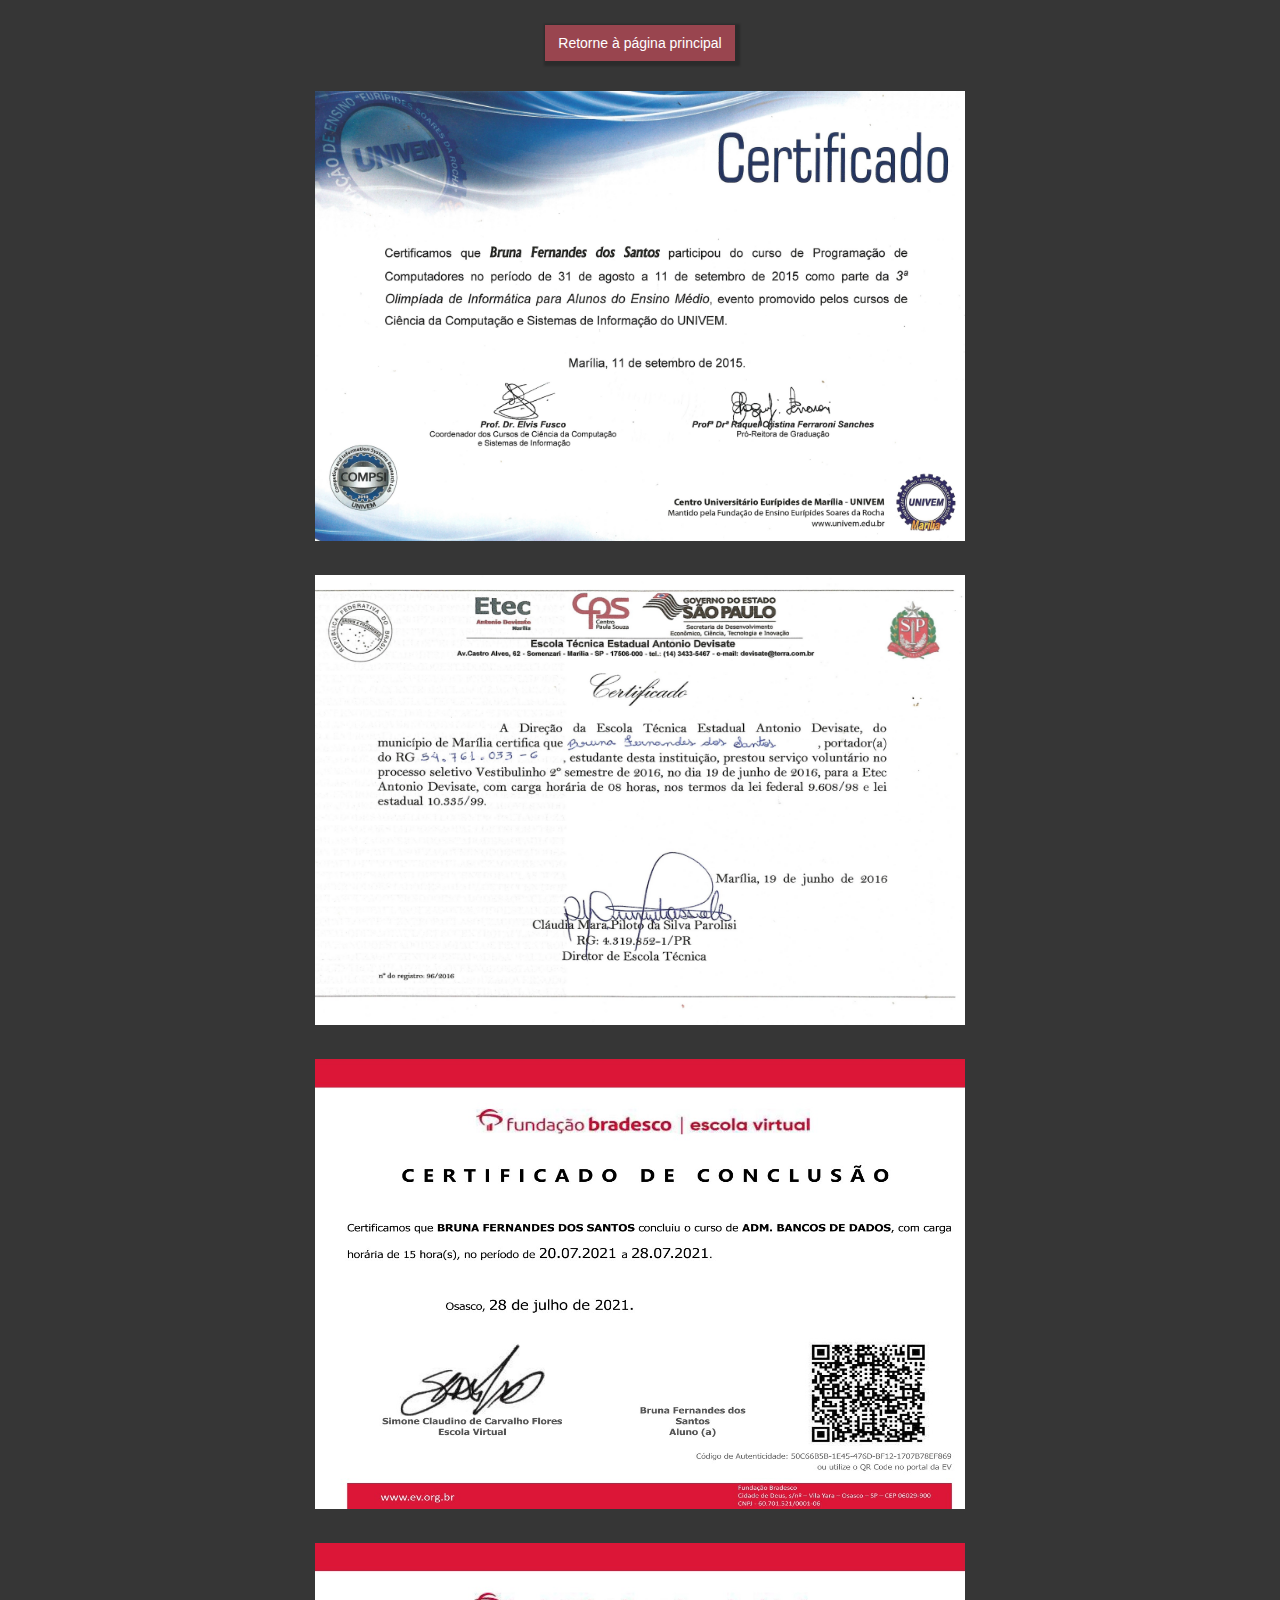
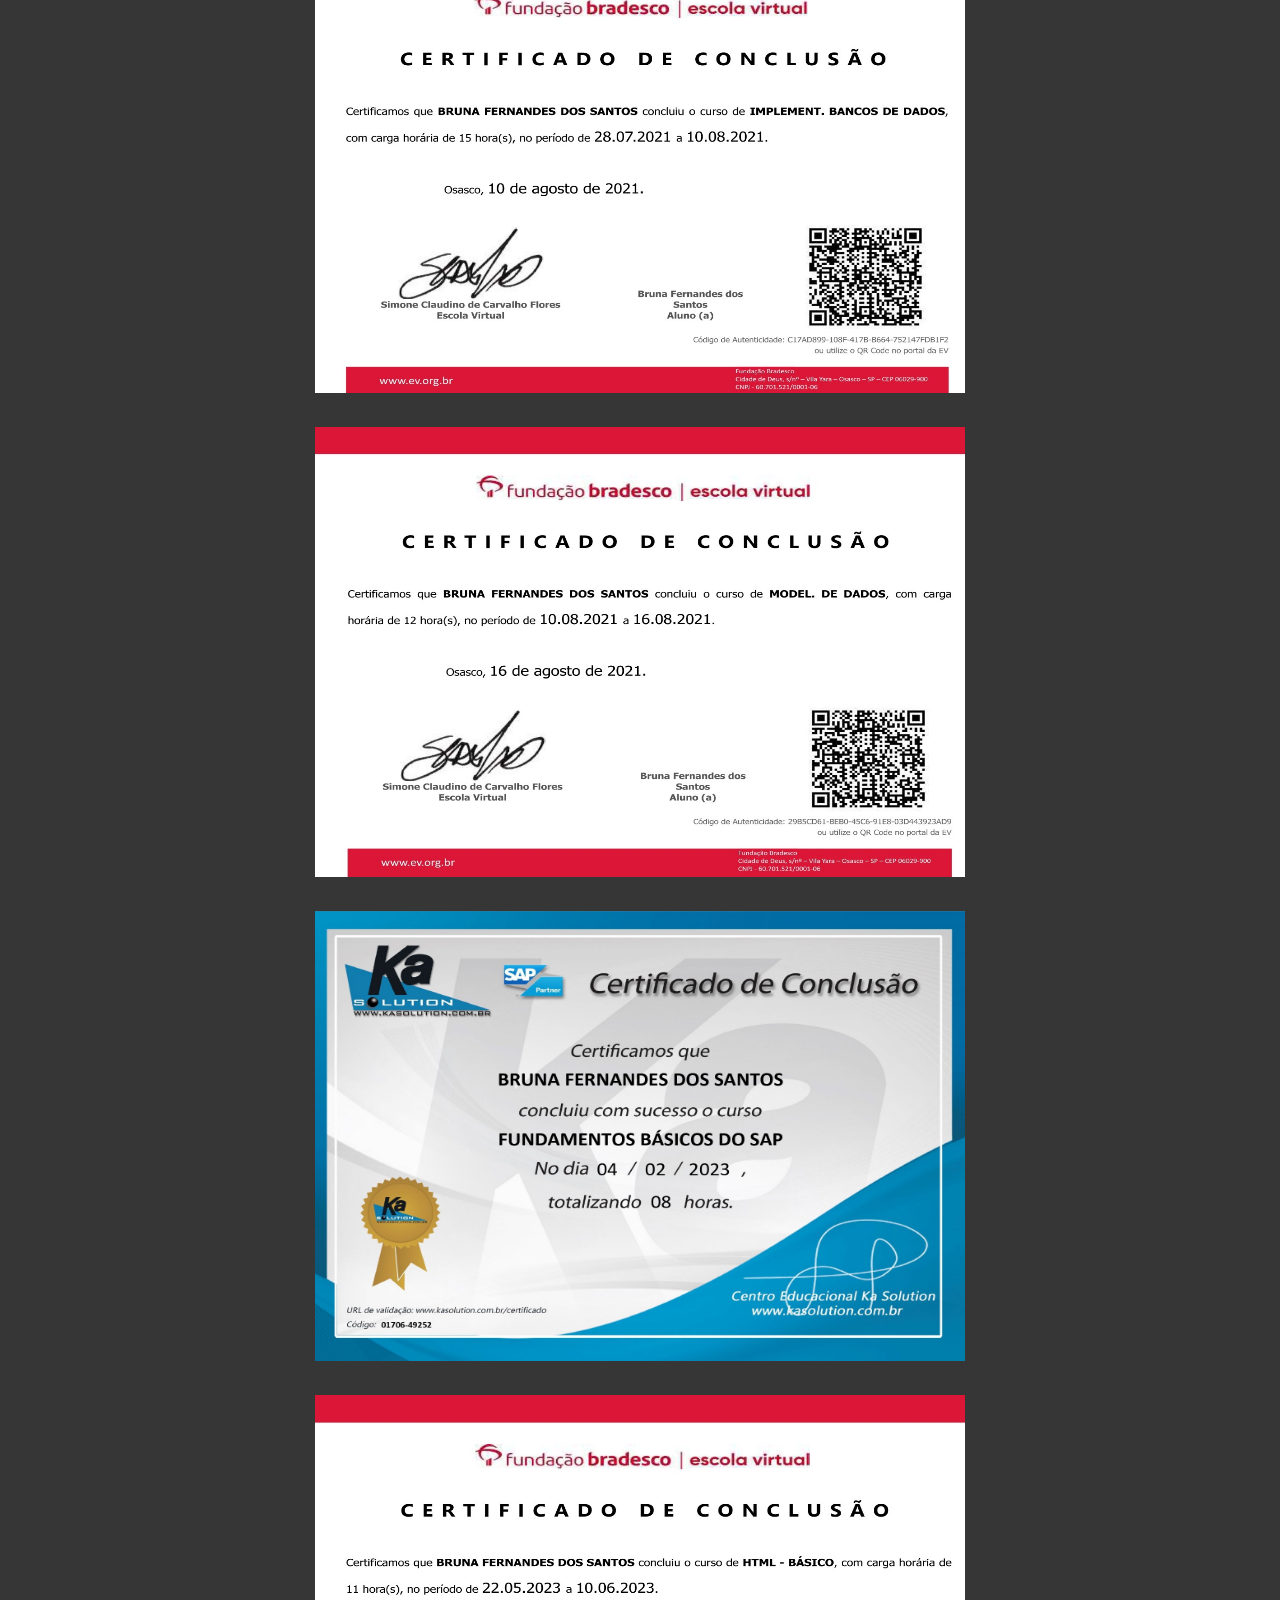
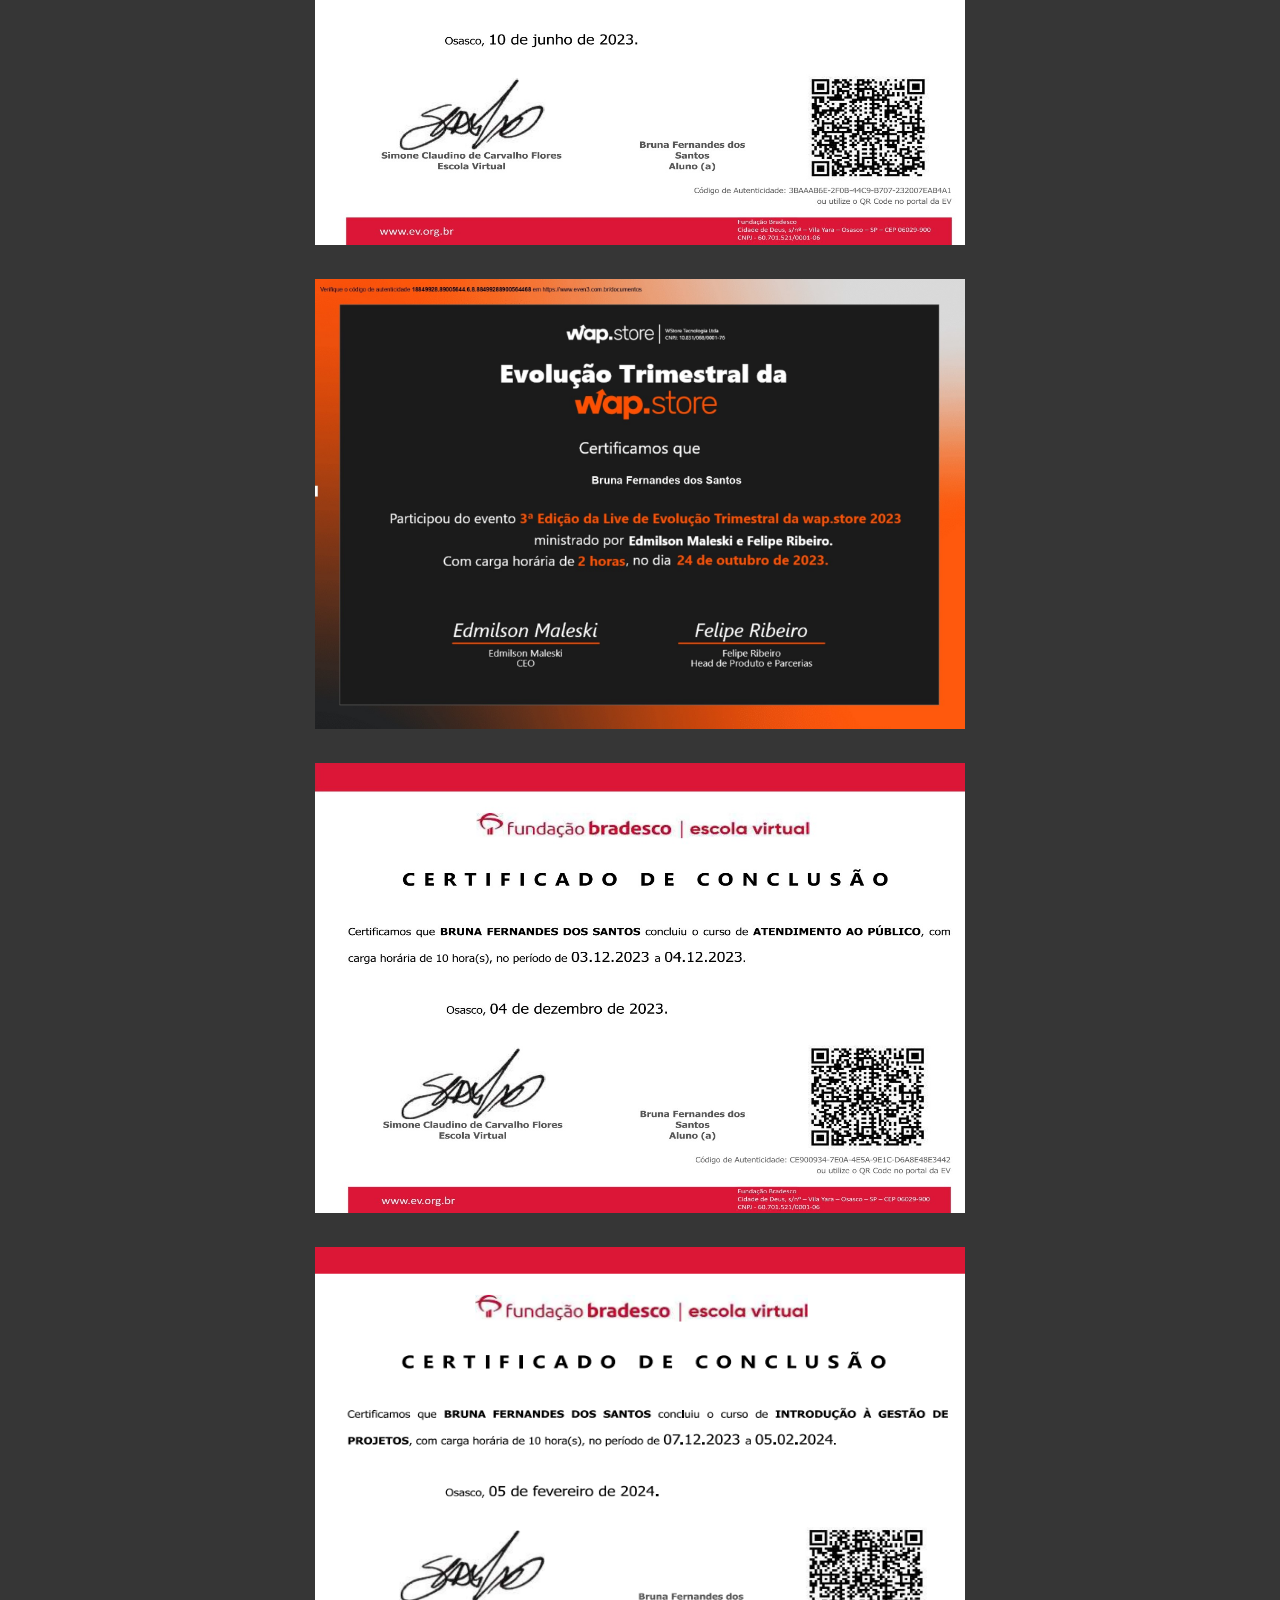
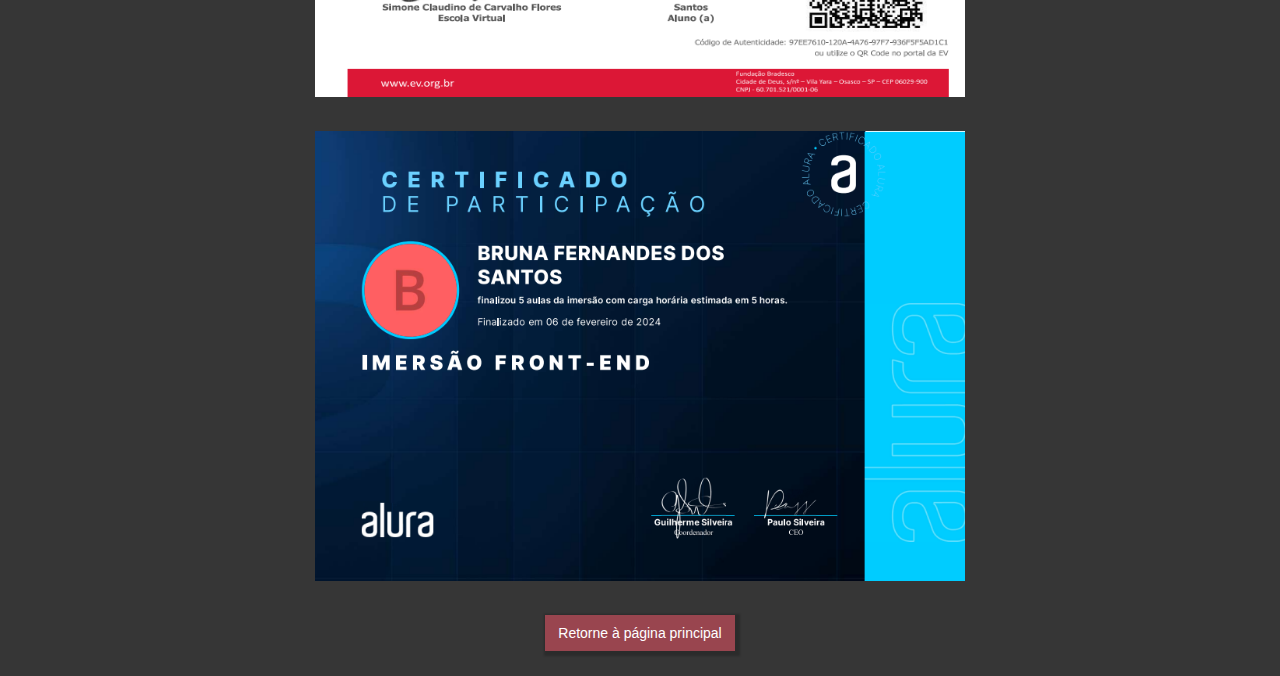
<file: certification.html>
<!DOCTYPE html>
<html lang="pt-BR">
<head>
    <meta charset="UTF-8">
    <meta name="viewport" content="width=device-width, initial-scale=1.0">
    <meta name="description" content="Minhas certificações.">
    <meta name="keywords" content="CERTIFICADOS">

    <title>Certificados</title>

    <link rel="icon" type="image/x-icon" href="img/favicon.ico">

    <link rel="stylesheet" href="https://stackpath.bootstrapcdn.com/bootstrap/4.1.3/css/bootstrap.min.css" integrity="sha384-MCw98/SFnGE8fJT3GXwEOngsV7Zt27NXFoaoApmYm81iuXoPkFOJwJ8ERdknLPMO" crossorigin="anonymous">
    <link rel="stylesheet" type="text/css" href="css/style.css"/>
    <link rel="stylesheet" type="text/css" href="css/media-queries.css"/>

</head>
<body style="background-color: #363636;">
    
    <div class="container d-flex flex-row align-items-center justify-content-center">
        <div class="container row justify-content-center">
            <div class="botao-index col-md-12 col-sm-12 col-lg-12 col-xl-12">
                <a href="index.html"><button class="view-certification">Retorne à página principal</button></a>
            </div>
        </div>
    </div>

    <div class="d-flex justify-content-center">
        <div class="justify-content-center">
            <div class="container-cert row justify-content-center">

                <div class="col-md-12 col-sm-12 col-lg-12 col-xl-12">
                <img class="certificado-img2" src="img/programacao_computadores.png" alt="">
                </div>

                <div class="col-md-12 col-sm-12 col-lg-12 col-xl-12">
                <img class="certificado-img" src="img/servico_voluntario.png" alt="">
                </div>

                <!--<div class="col-md-12 col-sm-12 col-lg-12 col-xl-12">
                <img class="certificado-img" src="img/servico_voluntario.png" alt="">
                </div>-->

                <div class="col-md-12 col-sm-12 col-lg-12 col-xl-12">
                <img class="certificado-img" src="img/adm_bd.jpg" alt="">
                </div>

                <div class="col-md-12 col-sm-12 col-lg-12 col-xl-12">
                <img class="certificado-img" src="img/implement_bd.jpg" alt="">
                </div>
           
                <div class="col-md-12 col-sm-12 col-lg-12 col-xl-12">
                <img class="certificado-img" src="img/model_dados.jpg" alt="">
                </div>
            
                <div class="col-md-12 col-sm-12 col-lg-12 col-xl-12">
                <img class="certificado-img" src="img/sap.jpg" alt="">
                </div>
            
                <div class="col-md-12 col-sm-12 col-lg-12 col-xl-12">
                <img class="certificado-img" src="img/html.jpg" alt="">
                </div>
            
                <div class="col-md-12 col-sm-12 col-lg-12 col-xl-12">
                <img class="certificado-img" src="img/wap_store.jpg" alt="">
                </div>
            
                <div class="col-md-12 col-sm-12 col-lg-12 col-xl-12">
                <img class="certificado-img" src="img/atendimento.jpg" alt="">
                </div>
           
                <div class="col-md-12 col-sm-12 col-lg-12 col-xl-12">
                <img class="certificado-img" src="img/gestao_projetos.png" alt="">
                </div>
            
                <div class="col-md-12 col-sm-12 col-lg-12 col-xl-12">
                <img class="certificado-img3" src="img/imersao_alura.png" alt="">
                </div>

            </div>
        </div>
    </div>

    <div class="container d-flex flex-row align-items-center justify-content-center">
        <div class="container row justify-content-center">
            <div class="botao-index2 col-md-12 col-sm-12 col-lg-12 col-xl-12">
                <a href="index.html"><button class="view-certification">Retorne à página principal</button></a>
            </div>
        </div>
    </div>

</body>
</html>
</file>
<file: css/style.css>
body {
    overflow-x: hidden;
}

.item2 {
    margin-top: 50px;
}

#titulo {
    color: #99454F;
    font-weight: 700;
    font-size: 32px;
    text-shadow: 0.5px 0.5px 1px #0c0c0c;
}

#cargo {
    color: #fff;
}

#sobre {
    color: #fff;
}

#botao {
    background-color: #99454F;
    color: #fff;
    border: none;
    font-size: 14px;
    padding: 10px 15px 10px 15px;
    font-weight: 500;
    cursor: pointer;
    box-shadow: 2px 2px 2px 3px rgba(0, 0, 0, 0.2);
}

#container2 {
    margin-top: 5px;
}

#container5 {
    margin-top: 25px;
}

#container4 {
    margin-top: 0;
}

.fundo {
    background-image: linear-gradient(to left, rgba(54, 54, 54), rgba(54, 54, 54) 50%, rgb(65, 65, 65) 50%, rgb(65, 65, 65) 100%, rgba(54, 54, 54) 100%);
    height: 100%;
    margin-top: 80px;
    padding-bottom: 30px;
}

#icone {
    height: 50px;
    width: 50px;
    font-size: 40px;
    text-shadow: 0.5px 0.5px 1px #0c0c0c;
}

.flex-item1 {
    background-color: #414141;
    padding: 15px 20px 15px 20px;
    color: #fff;
    box-shadow: 2px 2px 2px 3px rgba(0, 0, 0, 0.2);
}

.flex-item2 {
    background-color: #99454F;
    margin-left: 10px;
    padding: 15px 20px 15px 20px;
    color: #fff;
    box-shadow: 2px 2px 2px 3px rgba(0, 0, 0, 0.2);
    margin-top: 10px;
    margin-bottom: 10px;
}

.flex-item3 {
    background-color: #414141;
    margin-left: 10px;
    padding: 15px 20px 15px 20px;
    color: #fff;
    box-shadow: 2px 2px 2px 3px rgba(0, 0, 0, 0.2);
}

.flex-item4 {
    background-color: #99454F;
    padding: 15px 20px 15px 20px;
    color: #fff;
    box-shadow: 2px 2px 2px 3px rgba(0, 0, 0, 0.2);
}

.flex-item5 {
    background-color: #414141;
    margin-left: 10px;
    padding: 15px 20px 15px 20px;
    color: #fff;
    box-shadow: 2px 2px 2px 3px rgba(0, 0, 0, 0.2);
    margin-top: 10px;
    margin-bottom: 10px;
}

#container3 {
    margin-top: 80px;
}

#cards {
    margin-top: 20px;
    padding-left: 20px;
    padding-right: 20px;
}

#cards2 {
    margin-top: 20px;
    padding-left: 20px;
    padding-right: 20px;
}

.f-item1 {
    color: #fff;
    text-align: center;
    padding-top: 70px;
}

.f-item2 {
    background-color: #414141;
    color: #fff;
    box-shadow: 2px 2px 2px 3px rgba(0, 0, 0, 0.2);
    text-align: center;
    padding-top: 20px;
}

.escrita {
    color: #fff;
}

.view {
    background-color: #99454F;
    color: #fff;
    border: none;
    padding: 10px 5px 10px 5px;
    font-size: 14px;
    width: 100px;
    box-shadow: 2px 2px 2px 3px rgba(0, 0, 0, 0.2);
    cursor: pointer;
}

.botao-projetos {
    text-align: right;
    margin-top: 50px;
}

.botao-certificacao {
    text-align: right;
    margin-top: 30px;
}

#imagem-c {
    height: 270px;
    width: 400px;
}

.fundo-certificado {
    height: 270px;
    width: 400px;
    padding: 15px;
}

.certificado {
    background-color: #414141;
    height: 300px;
    width: 680px;
    text-align: center;
    padding-top: 15px;
    box-shadow: 2px 2px 2px 3px rgba(0, 0, 0, 0.2);
    color: #fff;
}

.container-experiencia {
    margin-top: 30px;
}

#container-projeto {
    margin-top: 30px;
}

#container-descricao {
    margin-top: 10px;
}

#project {
    background-color: #414141;
    margin-top: 50px;
    box-shadow: 2px 2px 2px 3px rgba(0, 0, 0, 0.2);
    padding: 30px;
}

#menu-final {
    color: #fff;
    font-size: 12px;
    margin-top: 50px;
    cursor: pointer;
    text-align: center;
    padding-left: 360px;
    padding-right: 360px;
    padding-bottom: 20px;
}

.rodape {
    background-color: #414141;
    height: 80px;
    box-shadow: 2px 2px 2px 3px rgba(0, 0, 0, 0.2);
}

.icone-rodape1 {
    font-size: 28px;
    color: #fff;
    cursor: pointer;
    text-shadow: 0.5px 0.5px 1px #0c0c0c;
}

.footer-item1 {
    margin-top: 30px;
    text-align: left;
    color: #fff;
}

.footer-item2 {
    margin-top: 30px;
    text-align: center;
    color: #fff;
}

.footer-item3 {
    margin-top: 30px;
    text-align: right;
    color: #fff;
}

.icone-rodape2 {
    margin-left: 10px;
    font-size: 28px;
    color: #fff;
    cursor: pointer;
    text-shadow: 0.5px 0.5px 1px #0c0c0c;
}

.icone-rodape3 {
    margin-left: 10px;
    font-size: 28px;
    color: #fff;
    cursor: pointer;
    text-shadow: 0.5px 0.5px 1px #0c0c0c;
}

#cinco {
    font-size: 70px;
    font-weight: 700;
    text-shadow: 0.5px 0.5px 1px #0c0c0c;
}

.copy {
    font-size: 15px;
}

#titulo-certificado {
    color: #fff;
    font-weight: 700;
    font-size: 20px;
}

#icon-cert {
    margin-left: 320px;
    text-shadow: 0.5px 0.5px 1px #0c0c0c;
    color: #99454F;
    font-size: 30px;
}

.data-certificado {
    color: #fff;
    font-size: 12px;
    text-shadow: 0.5px 0.5px 1px #0c0c0c;
    font-weight: 600;
}

.instituicao {
    color: #fff;
    font-size: 12px;
    text-shadow: 0.5px 0.5px 1px #0c0c0c;
    font-weight: 600;
}

#icon-ling1 {
    color: #fff;
    font-size: 30px;
    text-shadow: 0.5px 0.5px 1px #0c0c0c;
}

#icon-ling2 {
    color: #fff;
    font-size: 30px;
    text-shadow: 0.5px 0.5px 1px #0c0c0c;
}

#icon-ling3 {
    color: #fff;
    font-size: 30px;
    text-shadow: 0.5px 0.5px 1px #0c0c0c;
}

#icon-ling4 {
    color: #fff;
    font-size: 30px;
    text-shadow: 0.5px 0.5px 1px #0c0c0c;
}

#icon-ling5 {
    color: #fff;
    font-size: 30px;
    text-shadow: 0.5px 0.5px 1px #0c0c0c;
}

#icon-ling6 {
    color: #fff;
    font-size: 30px;
    text-shadow: 0.5px 0.5px 1px #0c0c0c;
}

#icon-ling7 {
    color: #fff;
    font-size: 30px;
    text-shadow: 0.5px 0.5px 1px #0c0c0c;
}

#animation {
    padding-left: 28px;
    position: absolute;
    text-align: center;
}

.icones-parte1 {
    margin-bottom: 50px;
}

.item1 {
    margin-top: 50px;
}

#imagem-home {
    padding-right: 20px;
}

.icones-parte2 {
    margin-bottom: 110px;
}

.icones-parte3 {
    margin-bottom: 170px;
}

.icones-parte4 {
    margin-bottom: 150px;
}

.icones-parte5 {
    margin-bottom: 100px;
}

.icones-parte6 {
    margin-top: 120px;
}

.icones-parte7 {
    margin-top: 200px;
}

.habilidades ul li {
    font-size: 15px;
    text-align: left;
}

a {
    color: #fff;
}

a:hover {
    color: #fff;
}

.certificado-img {
    height: 450px;
    width: 650px;
    margin-top: 30px;
}

.certificado-img2 {
    height: 450px;
    width: 650px;
    margin-top: 30px;
}

.certificado-img3 {
    height: 450px;
    width: 650px;
    margin-top: 30px;
    margin-bottom: 30px;
}

.container-cert {
    align-items: center;
    text-align: center;
}

.arrow {
    font-size: 30px;
    color: #fff;
    text-align: center;
}

#arrow-left {
    padding-right: 30px;
}

#arrow-right {
    padding-left: 30px;
}

.view-certification {
    background-color: #99454F;
    color: #fff;
    border: none;
    padding: 10px 5px 10px 5px;
    font-size: 14px;
    width: 190px;
    box-shadow: 2px 2px 2px 3px rgba(0, 0, 0, 0.2);
    cursor: pointer;
}

.botao-index {
    text-align: center;
    margin-top: 25px;
}

.botao-index2 {
    text-align: center;
    margin-bottom: 25px;
}

.arrow-left-right {
    padding-top: 20px;
}
</file>
<file: css/media-queries.css>
@media screen and (max-width: 1235px) {
    html, body {
        overflow-x: hidden;
    }

    .f-item1 {
        padding-top: 0;
        margin-bottom: 40px;
    }

    .flex-item1 {
        margin-left: 10px;
        margin-right: 10px;
    }

    .flex-item2 {
        margin-top: 15px;
        margin-left: 10px;
        margin-right: 10px;
    }

    .flex-item3 {
        margin-top: 5px;
        margin-left: 10px;
        margin-right: 10px;
    }

    .flex-item4 {
        margin-left: 10px;
        margin-right: 10px;
    }

    .flex-item5 {
        margin-top: 15px;
        margin-bottom: 0;
        padding-bottom: 0;
        margin-left: 10px;
        margin-right: 10px;
    }

    #parte1 {
        padding: 50px;
        margin-right: 20px;
    }
    
    #parte2 {
        margin-right: 100px;
    }

    .fundo {
        background-image: linear-gradient(to left, rgba(54, 54, 54), rgba(54, 54, 54) 50%, rgb(54, 54, 54) 50%, rgb(54, 54, 54) 100%, rgba(54, 54, 54) 100%);
        margin-top: 10px;
    }

    #cards {
        margin-top: 0;
        padding-left: 0;
        padding-right: 0;
    }

    #cards2 {
        margin-top: 0;
        padding-left: 0;
        padding-right: 0;
    }

    #project {
        margin-left: 7px;
        margin-bottom: 30px;
    }

    .footer-item1 {
        text-align: center;
        margin-top: 0;
    }
    
    .footer-item2 {
        text-align: center;
        margin-top: 20px;
    }
    
    .footer-item3 {
        text-align: center;
        margin-top: 20px;
    }

    .rodape {
        height: 160px;
        padding-top: 25px;
        margin-top: 20px;
    }

    #menu-final {
        display: none;
    }

    .botao-projetos {
        text-align: center;
    }

    .botao-certificacao {
        text-align: center;
    }

    .escrita {
        text-align: center;
    }

    .item1 {
        text-align: center;
    }

    .item2 {
        text-align: center;
        padding-left: 25px;
        padding-right: 25px;
    }

    #imagem-home {
        max-width: 90%;
    }

    #container2 {
        margin-top: 20px;
    }

    #project {
        margin-right: 10px;
    }

    .item1 #icon-ling6 {
        width: 40px;
        margin-right: 10px;
    }

    .item1 #icon-ling7 {
        width: 10px;
        margin-right: 25px;
    }

    #icon-ling6 {
        margin-bottom: 70px;
    }

    .certificado-img {
        height: auto;
        width: 100%;
        margin-top: 20px;
    }
    
    .certificado-img2 {
        height: auto;
        width: 100%;
        margin-top: 20px;
    }
    
    .certificado-img3 {
        height: auto;
        width: 100%;
        margin-top: 20px;
        margin-bottom: 20px;
    }
    
    .container-cert {
        margin: 10px;
    }

    .container-experiencia {
        margin-top: 0;
    }

    .icones-principal {
        position: relative;
    }

    #imagem-home {
        padding-right: 0;
        margin-left: 20px;
    }
}

@media (max-width: 991px) {
    .certificados-responsivo {
        display: flex;
        width: 100%;
        height: 60vh;
        align-items: center;
        justify-content: center;
        gap: 1rem;
    }
    
    .slider {
        width: 100%;
        opacity: 0;
        transition: opacity .2s;
        position: absolute;
        text-align: center;
    }
      
    .imagens-responsivo {
        position: relative;
        display: flex;
        align-items: center;
        justify-content: center;
        width: 700px;
        text-align: center;
    }
    
    .on {
        opacity: 1;
    }

    .fundo-certificado {
        width: 100%;
    }

    #icon-cert {
        margin-left: 280px;
    }

    .botao-certificacao {
        padding-bottom: 15px;
    }
}
@media (min-width: 992px) {
    .arrow-left-right {
        display: none;
    }
    #img-direita {
        margin-left: 40px;
    }
}

@media (max-width: 750px) {
    .certificados-responsivo {
        height: 40vh;
    }
}
</file>
